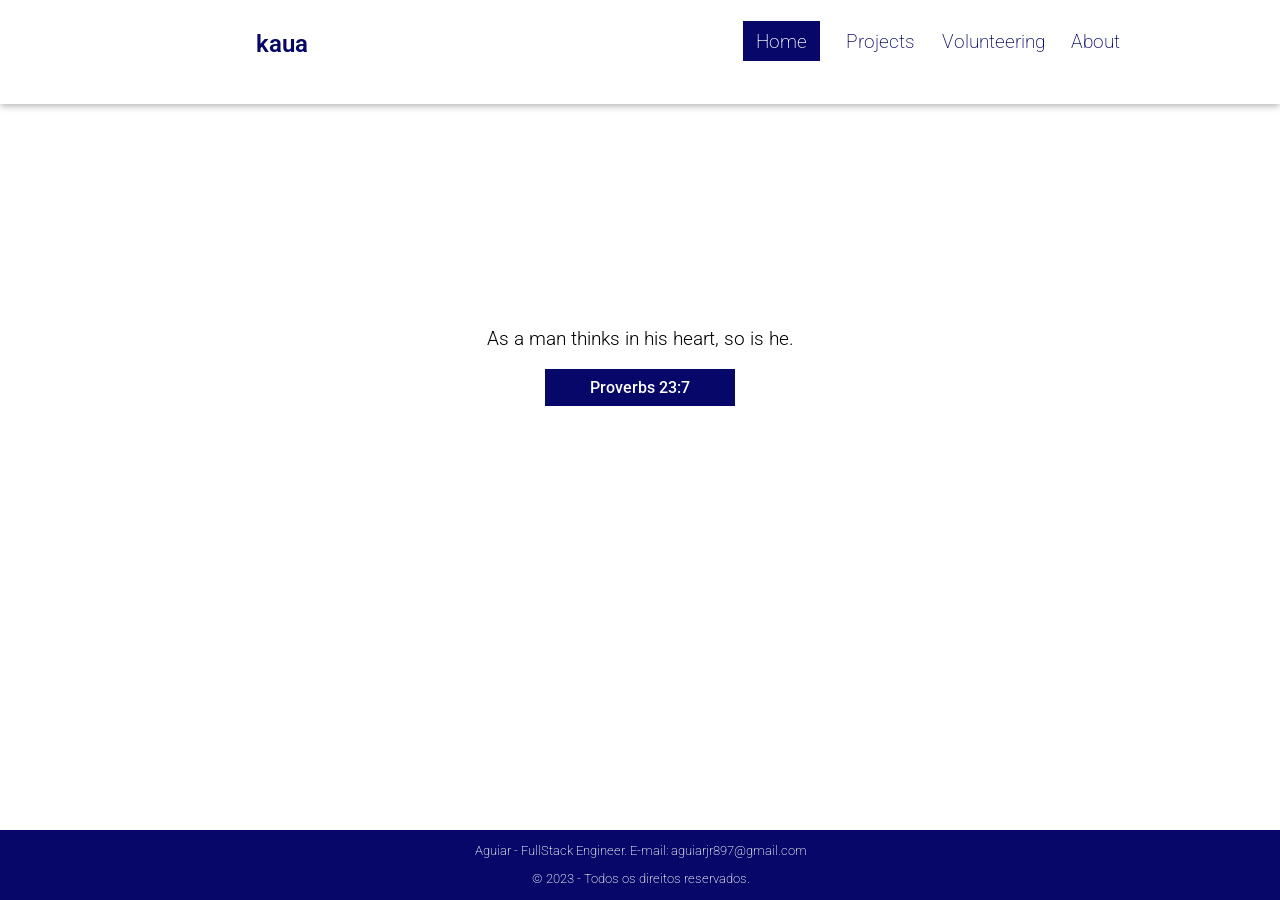
<file: index.html>
<!DOCTYPE html>
<html lang="en">

<head>
    <meta charset="UTF-8">
    <meta http-equiv="X-UA-Compatible" content="IE=edge">
    <meta name="viewport" content="width=device-width, initial-scale=1.0">
    <title>Aguiar</title>
    <link rel="stylesheet" type="text/css" href="./index.css" media="screen" />

    <link rel="preconnect" href="https://fonts.googleapis.com">
    <link rel="preconnect" href="https://fonts.gstatic.com" crossorigin>
    <link href="https://fonts.googleapis.com/css2?family=Roboto:ital,wght@0,100;0,300;1,100;1,300&display=swap"
        rel="stylesheet">
    <link rel="stylesheet" href="https://fonts.googleapis.com/css?family=Roboto:400,700,900&display=swap">

</head>

<body>
    <header>
        <h1>kaua</h1>
        <a href="#" class="menu-icon" onclick="toggleMenu()">&#9776;</a>
        <nav id="menu-h" class="menu-hide">
            <ul>
                <li><a href="./" id="icon-nav-current">Home</a></li>
                <li><a href="./projects.html">Projects</a></li>
                <li><a href="./volunteering.html">Volunteering</a></li>
                <li><a href="./about.html">About</a></li>
            </ul>
        </nav>
    </header>
    <section id="text-home-container">
        <p id="text-home">As a man thinks in his heart, so is he.</p>
        <div id="proverb">
            Proverbs 23:7
        </div>
    </section>
    <footer>
        <p>Aguiar - FullStack Engineer. E-mail: aguiarjr897@gmail.com</p>
        <p>&copy; 2023 - Todos os direitos reservados.</p>
    </footer>

</body>
<script>
    function toggleMenu() {
        var menu = document.getElementById("menu-h");
        if (menu.className === "menu-hide") {
            menu.className = "menu-show";
        } else {
            menu.className = "menu-hide";
        }
    }

</script>

</html>
</file>
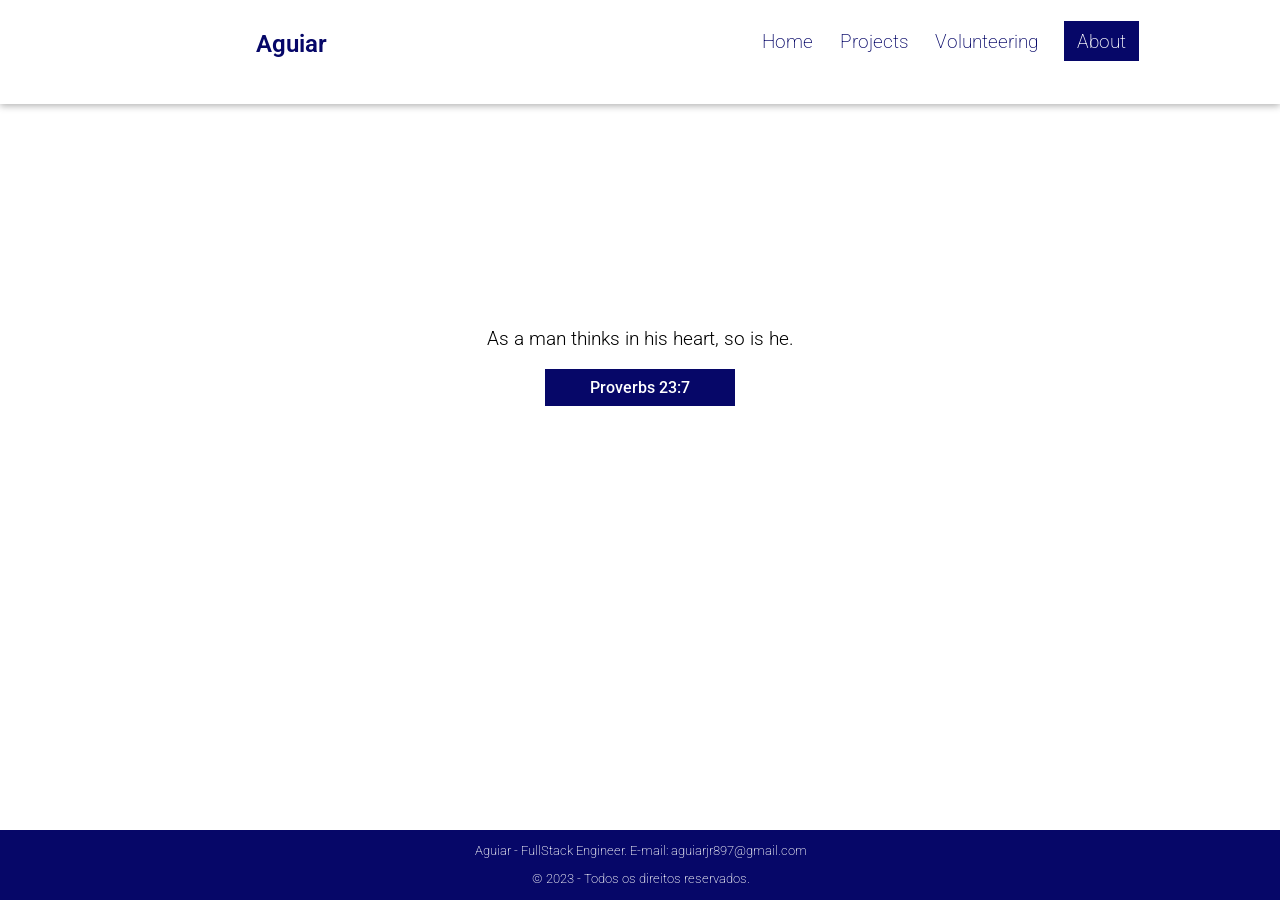
<file: About.html>
<!DOCTYPE html>

<html lang="en">


<head>

    <meta charset="UTF-8">

    <meta http-equiv="X-UA-Compatible" content="IE=edge">

    <meta name="viewport" content="width=device-width, initial-scale=1.0">

    <title>Aguiar</title>

    <link rel="stylesheet" type="text/css" href="./index.css" media="screen" />


    <link rel="preconnect" href="https://fonts.googleapis.com">

    <link rel="preconnect" href="https://fonts.gstatic.com" crossorigin>

    <link href="https://fonts.googleapis.com/css2?family=Roboto:ital,wght@0,100;0,300;1,100;1,300&display=swap"

        rel="stylesheet">

    <link rel="stylesheet" href="https://fonts.googleapis.com/css?family=Roboto:400,700,900&display=swap">


</head>


<body>

    <header>

        <h1>Aguiar</h1>

        <a href="#" class="menu-icon" onclick="toggleMenu()">&#9776;</a>

        <nav id="menu-h" class="menu-hide">

            <ul>

                <li><a href="./">Home</a></li>

                <li><a href="./projects.html">Projects</a></li>

                <li><a href="./volunteering.html">Volunteering</a></li>

                <li><a href="./about.html" id="icon-nav-current">About</a></li>

            </ul>

        </nav>

    </header>

    <section id="text-home-container">

        <p id="text-home">As a man thinks in his heart, so is he.</p>

        <div id="proverb">

            Proverbs 23:7

        </div>

    </section>

    <footer>

        <p>Aguiar - FullStack Engineer. E-mail: aguiarjr897@gmail.com</p>

        <p>&copy; 2023 - Todos os direitos reservados.</p>

    </footer>

     


</body>

<script>

    function toggleMenu() {

        var menu = document.getElementById("menu-h");

        if (menu.className === "menu-hide") {

            menu.className = "menu-show";

        } else {

            menu.className = "menu-hide";

        }

    }


</script>


</html>
</file>
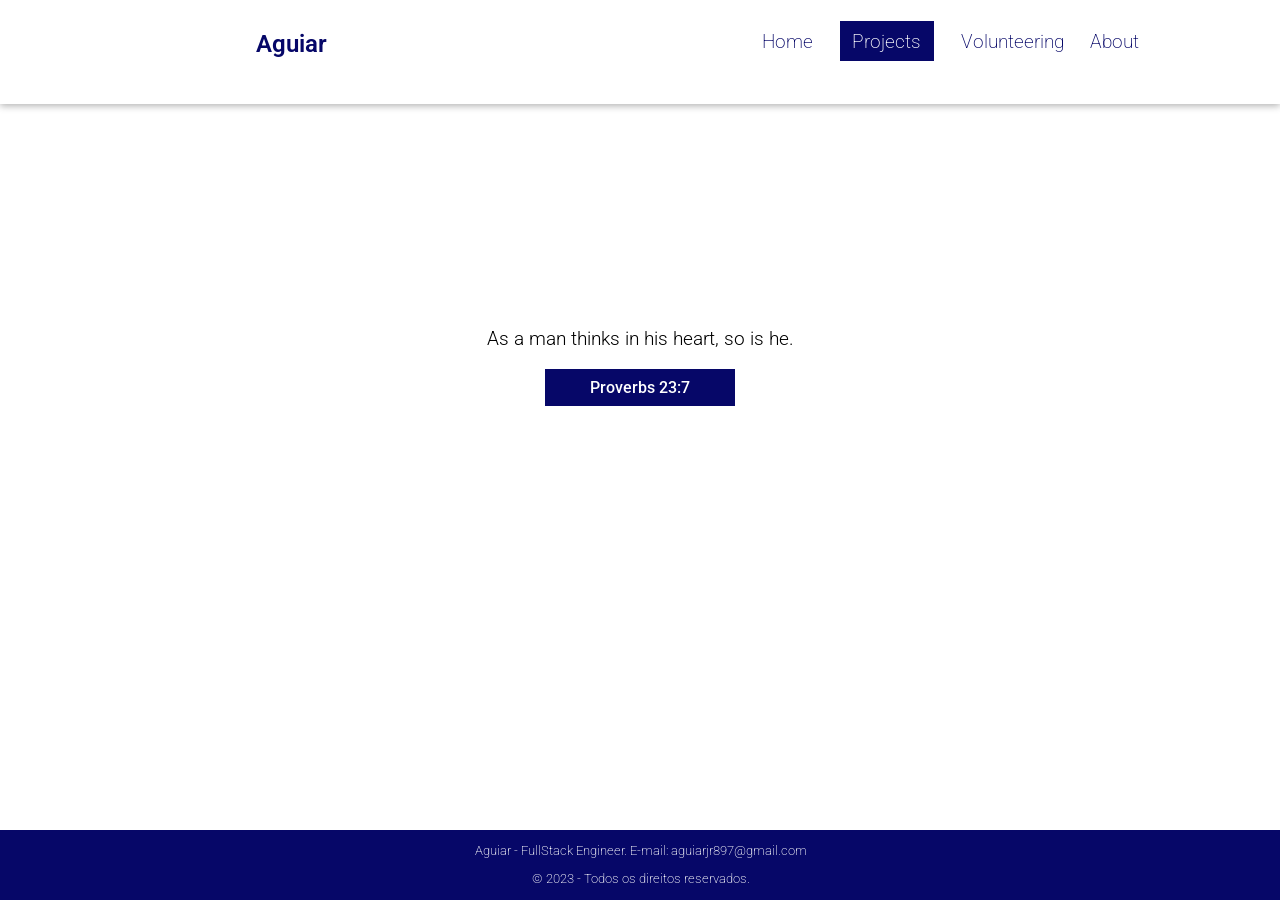
<file: Projects.html>
<!DOCTYPE html>

<html lang="en">


<head>

    <meta charset="UTF-8">

    <meta http-equiv="X-UA-Compatible" content="IE=edge">

    <meta name="viewport" content="width=device-width, initial-scale=1.0">

    <title>Aguiar</title>

    <link rel="stylesheet" type="text/css" href="./index.css" media="screen" />


    <link rel="preconnect" href="https://fonts.googleapis.com">

    <link rel="preconnect" href="https://fonts.gstatic.com" crossorigin>

    <link href="https://fonts.googleapis.com/css2?family=Roboto:ital,wght@0,100;0,300;1,100;1,300&display=swap"

        rel="stylesheet">

    <link rel="stylesheet" href="https://fonts.googleapis.com/css?family=Roboto:400,700,900&display=swap">


</head>


<body>

    <header>

        <h1>Aguiar</h1>

        <a href="#" class="menu-icon" onclick="toggleMenu()">&#9776;</a>

        <nav id="menu-h" class="menu-hide">

            <ul>

                <li><a href="./">Home</a></li>

                <li><a href="./projects.html"  id="icon-nav-current">Projects</a></li>

                <li><a href="./volunteering.html">Volunteering</a></li>

                <li><a href="./about.html">About</a></li>

            </ul>

        </nav>

    </header>

    <section id="text-home-container">

        <p id="text-home">As a man thinks in his heart, so is he.</p>

        <div id="proverb">

            Proverbs 23:7

        </div>

    </section>

    <footer>

        <p>Aguiar - FullStack Engineer. E-mail: aguiarjr897@gmail.com</p>

        <p>&copy; 2023 - Todos os direitos reservados.</p>

    </footer>


</body>

<script>

    function toggleMenu() {

        var menu = document.getElementById("menu-h");

        if (menu.className === "menu-hide") {

            menu.className = "menu-show";

        } else {

            menu.className = "menu-hide";

        }

    }


</script>


</html>
</file>
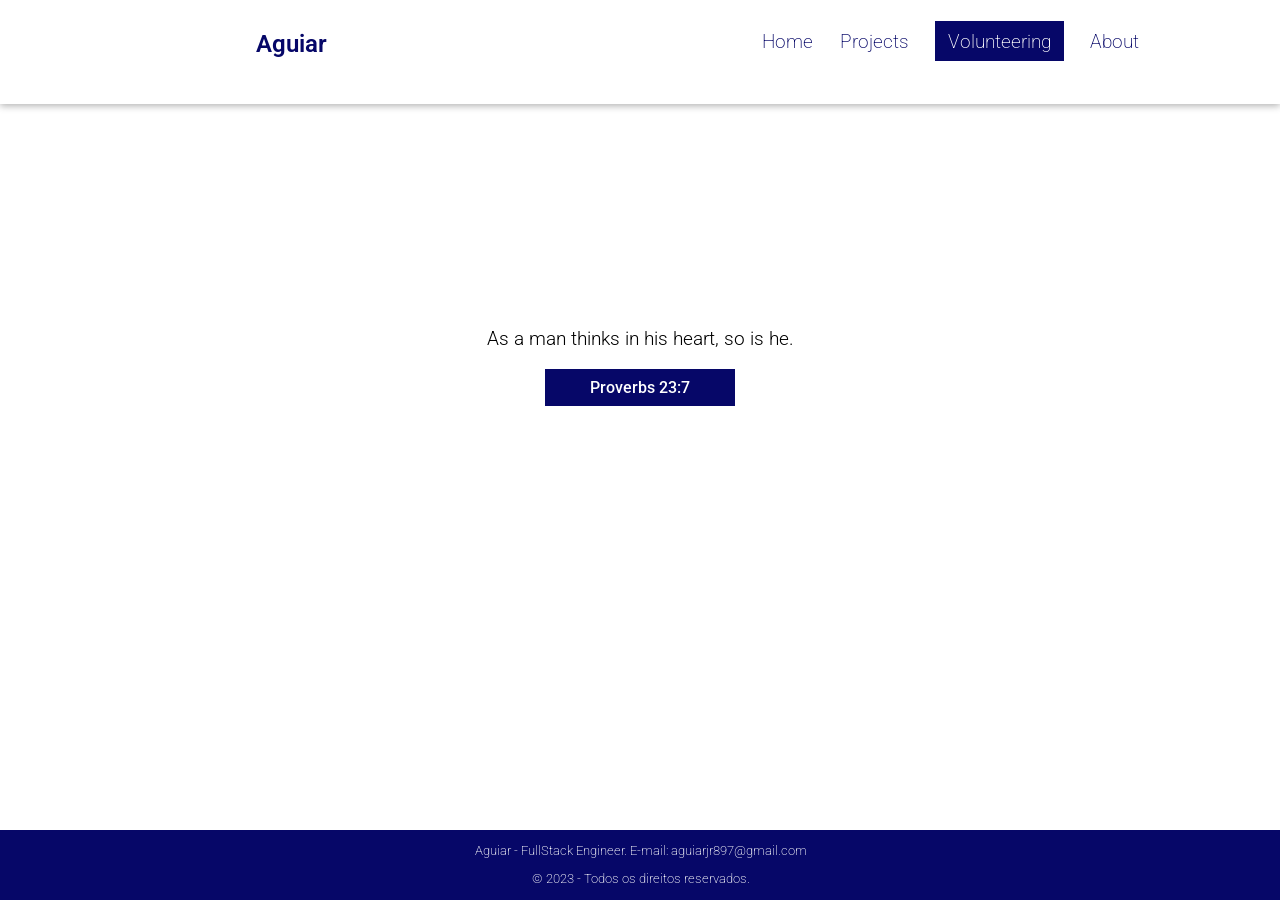
<file: Volunteering.html>
<!DOCTYPE html>

<html lang="en">


<head>

    <meta charset="UTF-8">

    <meta http-equiv="X-UA-Compatible" content="IE=edge">

    <meta name="viewport" content="width=device-width, initial-scale=1.0">

    <title>Aguiar</title>

    <link rel="stylesheet" type="text/css" href="./index.css" media="screen" />


    <link rel="preconnect" href="https://fonts.googleapis.com">

    <link rel="preconnect" href="https://fonts.gstatic.com" crossorigin>

    <link href="https://fonts.googleapis.com/css2?family=Roboto:ital,wght@0,100;0,300;1,100;1,300&display=swap"

        rel="stylesheet">

    <link rel="stylesheet" href="https://fonts.googleapis.com/css?family=Roboto:400,700,900&display=swap">


</head>


<body>

    <header>

        <h1>Aguiar</h1>

        <a href="#" class="menu-icon" onclick="toggleMenu()">&#9776;</a>

        <nav id="menu-h" class="menu-hide">

            <ul>

                <li><a href="./">Home</a></li>

                <li><a href="./projects.html">Projects</a></li>

                <li><a href="./volunteering.html" id="icon-nav-current">Volunteering</a></li>

                <li><a href="./about.html">About</a></li>

            </ul>

        </nav>

    </header>

    <section id="text-home-container">

        <p id="text-home">As a man thinks in his heart, so is he.</p>

        <div id="proverb">

            Proverbs 23:7

        </div>

    </section>

    <footer>

        <p>Aguiar - FullStack Engineer. E-mail: aguiarjr897@gmail.com</p>

        <p>&copy; 2023 - Todos os direitos reservados.</p>

    </footer>


</body>

<script>

    function toggleMenu() {

        var menu = document.getElementById("menu-h");

        if (menu.className === "menu-hide") {

            menu.className = "menu-show";

        } else {

            menu.className = "menu-hide";

        }

    }


</script>


</html>
</file>
<file: index.css>
body {
    font-family: 'Roboto', sans-serif;
    background-color: #fff;
}

h1{
    font-family: 'Roboto', sans-serif;
    font-weight: 600;
    font-size: 1.5rem;
}

header {
    color: #060768;
    background-color: #fff;
    margin: -21px -8px;

    height: 10vh;
    padding-top: 3vh;
    padding-left: 20vw;

    display: flex;
    overflow: hidden ;

    box-shadow: 0 2px 7px rgba(0, 0, 0, 0.3);
}

nav {
    list-style: none;
    margin-top: 0px;

    position: relative;
    left: 30vw;
}
  
nav li {
  display: inline;
  margin: 0vh 0.7rem;
}
  
nav a {
  text-decoration: none;
  color: #060768;

  font-family: 'Roboto', sans-serif;
    font-weight: 200;
    font-size: 1.2rem;
}
footer nav a {
    text-decoration: none;
    color: #c20303;
  
    font-family: 'Roboto', sans-serif;
      font-weight: 300;
      font-size: 1.2rem;
}

nav a:hover {
    background-color: #060768;
    color: #fff;
    font-weight: 300;

    padding: 1vh 1vw 0.6vw 1vw;
}
  
nav a:active {
    font-family: 'Roboto', sans-serif;
    font-weight: 300;
}

#text-home-container {
    margin-top: 25vh;

    display: flex;
    justify-content: center;
    align-items: center;
    flex-direction: column;
}

#proverb {
    background-color: #060768;
    color: #fff;
    padding-top: 1vh;
    padding-bottom: 1vh;

    min-width: 15%;
    max-width: 20%;
    font-weight: 500;

    overflow: hidden;
    font-size: 1rem;
    text-align: center;
}


#icon-nav-current {
    background-color: #060768;
    color: #fff;
    font-weight: 200;

    padding: 1vh 1vw 0.6vw 1vw;
}

#text-home {
    display: block;
    font-family: 'Roboto', sans-serif;
    font-weight: 300;
    font-size: 1.2rem;
}

p {
    text-align: center; 
}

.menu-icon {
    display: none;
}

@media only screen and (max-width: 600px) {
    .menu-icon {
        display: inline;
        float: right;
        font-size: 24px;
        margin-right: 20px;
    }
    #menu-h {
        display: none;
    }
    .menu-show {
        display: block !important;
    }
    .menu-hide {
        display: none !important;
    }
}

footer {
    font-family: 'Roboto', sans-serif;
    font-weight: 200;
    font-size: 0.8rem;


    position: fixed;
    bottom: 0;
    left: 0;
    width: 100%;
    background-color: #060768;
    color: #fff;
    text-align: center;
    padding: 1px;
  }
</file>
